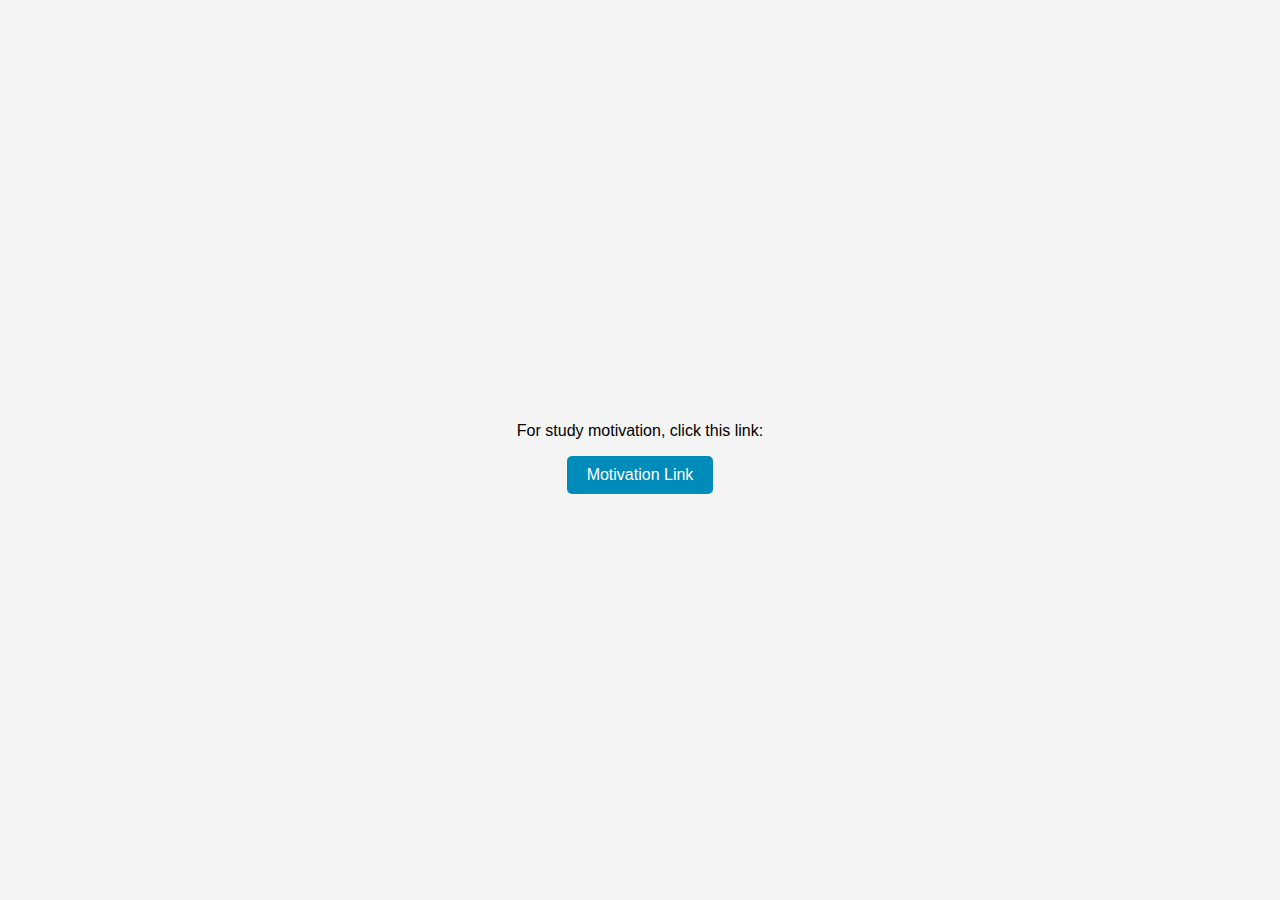
<file: neil/page2.html>
<!DOCTYPE html>
<html lang="en">
<head>
    <meta charset="UTF-8">
    <meta name="viewport" content="width=device-width, initial-scale=1.0">
    <title>Study Motivation</title>
    <link rel="stylesheet" href="styles.css">
</head>
<body>
    <div class="container">
        <p>For study motivation, click this link:</p>
        <a href="https://www.example.com" target="_blank">
            <button class="motivation-button">Motivation Link</button>
        </a>
    </div>
</body>
</html>
</file>
<file: neil/styles.css>
/* General page styling */
body {
    font-family: Arial, sans-serif;
    display: flex;
    justify-content: center;
    align-items: center;
    height: 100vh;
    margin: 0;
    background-color: #f4f4f4;
}

.container {
    text-align: center;
}

h1 {
    color: #333;
    font-size: 36px;
    margin-bottom: 20px;
}

.image {
    width: 300px; /* Change as needed */
    height: auto;
    margin-bottom: 20px;
}

button {
    padding: 10px 20px;
    font-size: 16px;
    cursor: pointer;
    border: none;
    border-radius: 5px;
}

.start-button {
    background-color: #4CAF50;
    color: white;
}

.start-button:hover {
    background-color: #45a049;
}

.motivation-button {
    background-color: #008CBA;
    color: white;
}

.motivation-button:hover {
    background-color: #007B9E;
}
</file>
